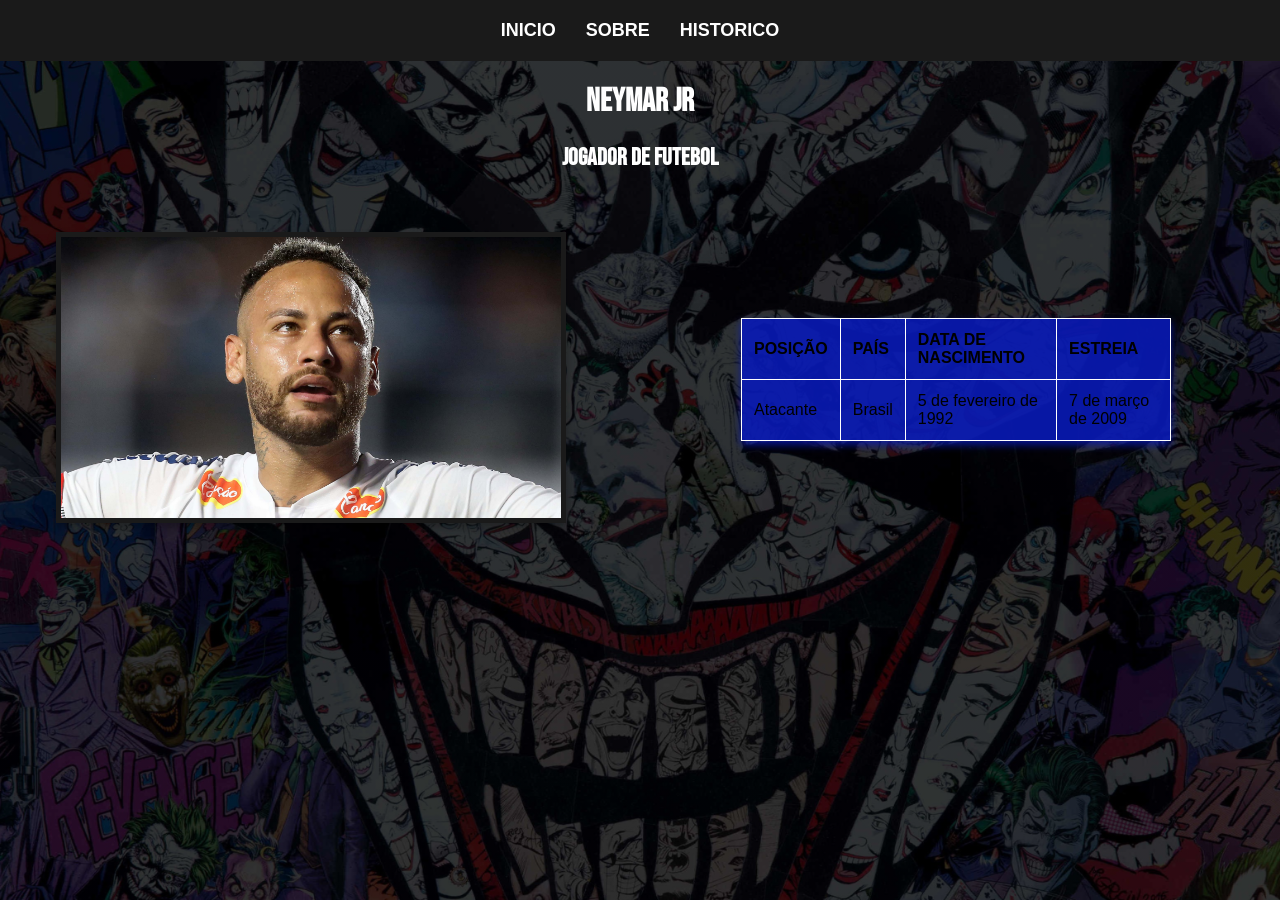
<file: index.html>
<!DOCTYPE html>
<html lang="pt-br">
<head>
    <meta charset="UTF-8">
    <title>marcos sousa</title>
    <link rel="stylesheet" href="styles.css">
</head>
<header>
    <nav>
        <ul>
            <li><a href="index.html">inicio</a></li>
            <li><a href="sobre.html">Sobre</a></li>
            <li><a href="times.html">Historico</a></li>
        </ul>
    </nav>
</header>
<body>

    <h1> Neymar Jr</h1>
    <h2>jogador de futebol</h2>

    <div class="container-perfil">
        
        <div class="imagem">
            <img src="neymar-jr-santos-2025_554nk85o0neizv8v7xdbxm6q.png" alt="Foto do Neymar Jr.">
        </div>
        
        <div class="sobreneymar2">
            <table>
                <tr>
                    <th>Posição</th>
                    <th>País</th>
                    <th>Data de nascimento</th>
                    <th>Estreia</th>
                </tr>
                
                <tr>
                    <td>Atacante</td>
                    <td>Brasil</td>
                    <td>5 de fevereiro de 1992</td>
                    <td>7 de março de 2009</td>
                </tr>
            </table>
        </div>

    </div> 
    </body>
</file>
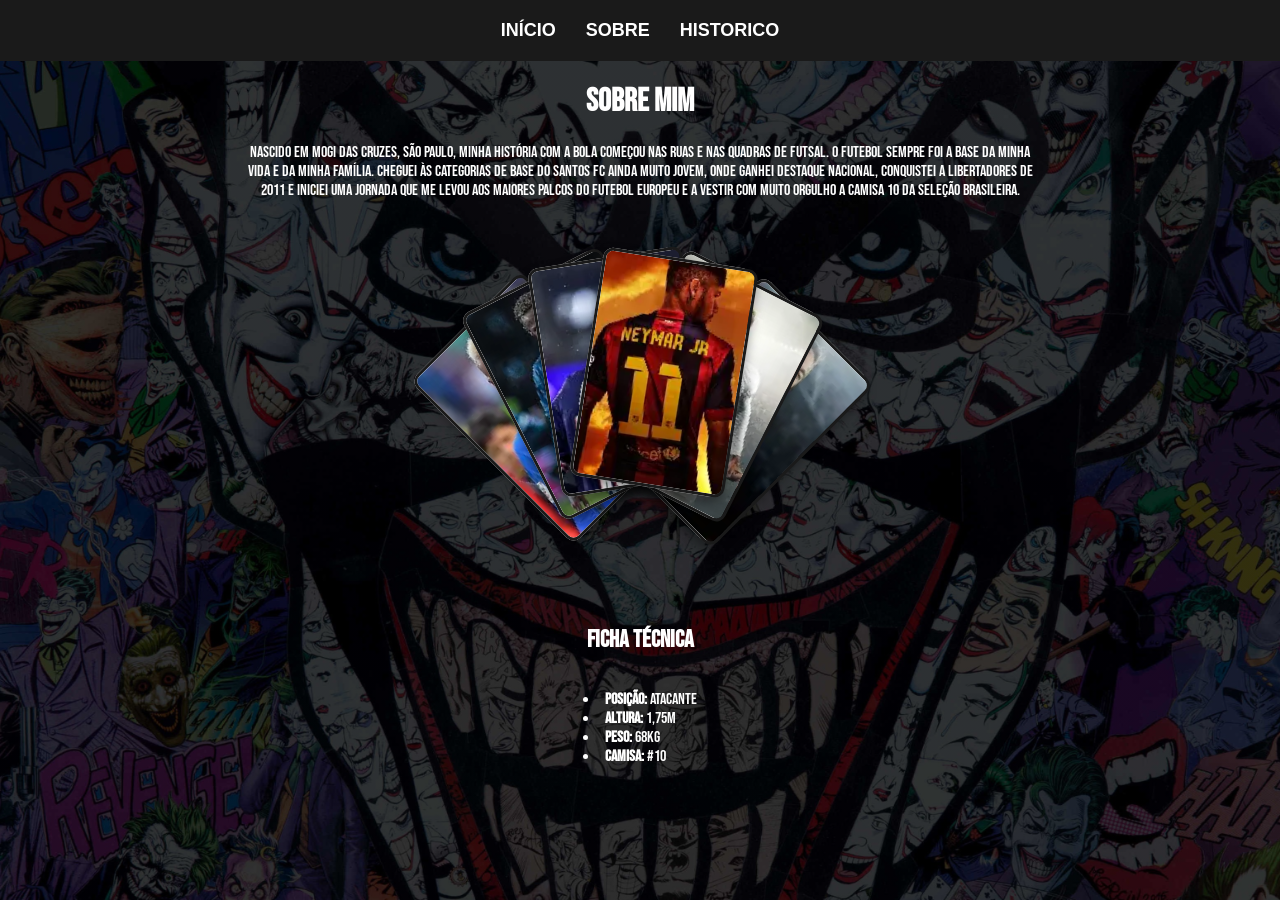
<file: sobre.html>
<!DOCTYPE html>
<html lang="pt-br">

<head>
    <meta charset="UTF-8">
    <title>Neymar Jr.</title>
    <link rel="stylesheet" href="styles.css">
</head>
<header>
    <nav>
        <ul>
            <li><a href="index.html">Início</a></li>
            <li><a href="sobre.html">Sobre</a></li>
            <li><a href="times.html">Historico</a></li>
        </ul>
    </nav>
</header>
<div class="perfil-fisico">
    <h1>Sobre Mim</h1>
    <p>Nascido em Mogi das Cruzes, São Paulo, minha história com a bola começou nas ruas e nas quadras de futsal. O futebol sempre foi a base da minha vida e da minha família. Cheguei às categorias de base do Santos FC ainda muito jovem, onde ganhei destaque nacional, conquistei a Libertadores de 2011 e iniciei uma jornada que me levou aos maiores palcos do futebol europeu e a vestir com muito orgulho a camisa 10 da Seleção Brasileira.</p>

    <div class="wrapper">
        <div><img src="OIP (1).webp" alt="Foto do Neymar Jr."></div>
        <div><img src="OIP (2).webp" alt="Foto do Neymar Jr."></div>
        <div><img src="OIP (3).webp" alt="Foto do Neymar Jr."></div>
        <div><img src="OIP (4).webp" alt="Foto do Neymar Jr."></div>
        <div><img src="OIP (5).webp" alt="Foto do Neymar Jr."></div>
        <div><img src="OIP.webp" alt="Foto do Neymar Jr."></div>
    </div>

    <h2>Ficha Técnica</h2>
    <ul class="lista-tecnica">
        <li><strong>Posição:</strong> Atacante</li>
        <li><strong>Altura:</strong> 1,75m</li>
        <li><strong>Peso:</strong> 68kg</li>
        <li><strong>Camisa:</strong> #10</li>
    </ul>
</div>
</file>
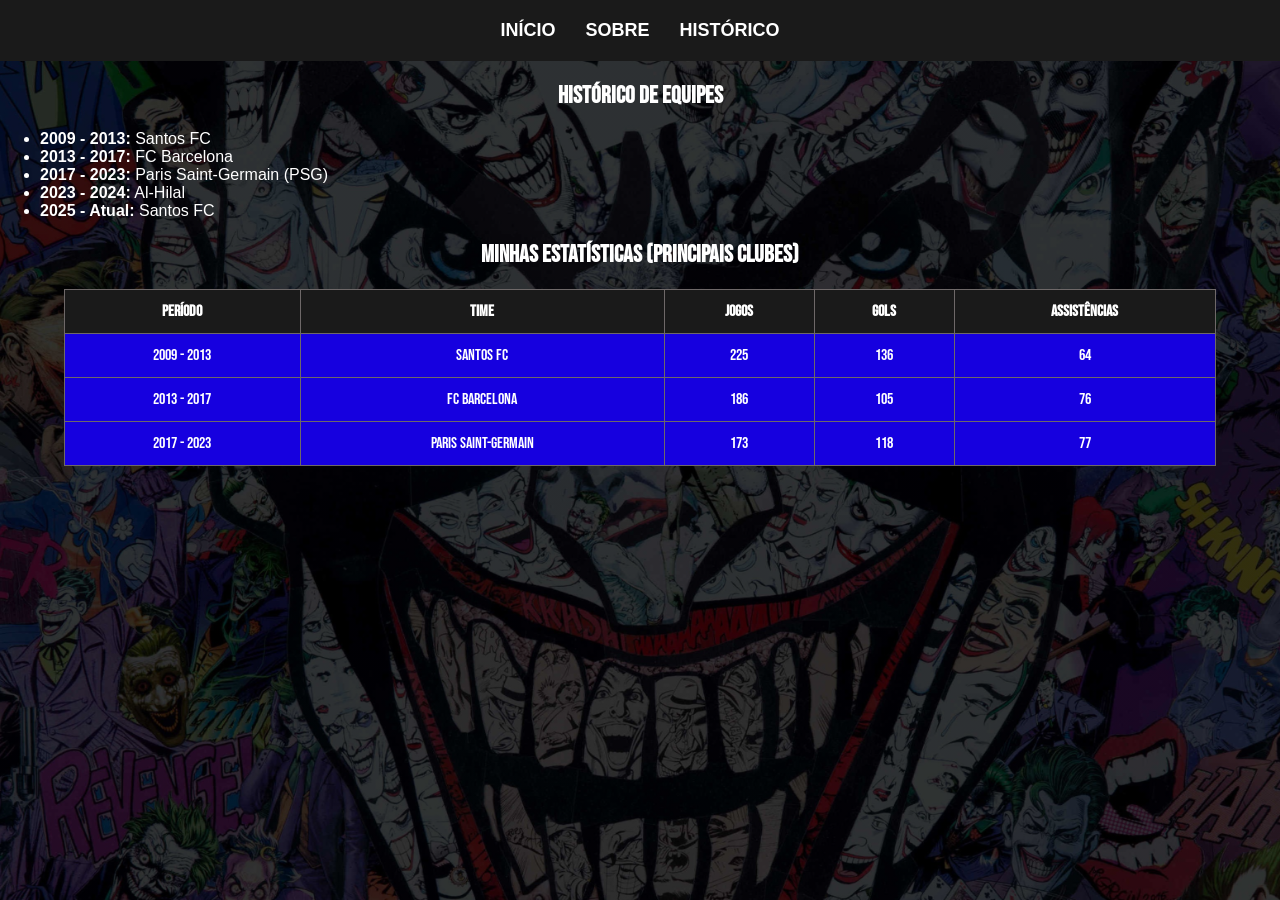
<file: times.html>
<!DOCTYPE html>
<html lang="pt-br">
<head>
    <meta charset="UTF-8">
    <title>Neymar Jr.</title>
    <link rel="stylesheet" href="styles.css">
</head>
<header>
    <nav>
        <ul>
            <li><a href="index.html">Início</a></li>
            <li><a href="sobre.html">Sobre</a></li>
            <li><a href="times.html">Histórico</a></li>
        </ul>
    </nav>
</header>
<div class="secao-times">
    <h2>Histórico de Equipes</h2>
    <ul>
        <li><strong>2009 - 2013:</strong> Santos FC</li>
        <li><strong>2013 - 2017:</strong> FC Barcelona</li>
        <li><strong>2017 - 2023:</strong> Paris Saint-Germain (PSG)</li>
        <li><strong>2023 - 2024:</strong> Al-Hilal</li>
        <li><strong>2025 - Atual:</strong> Santos FC</li>
    </ul>
</div>

<div class="secao-estatisticas">
    <h2>Minhas Estatísticas (Principais Clubes)</h2>
    
    <table>
        <tr>
            <th>Período</th>
            <th>Time</th>
            <th>Jogos</th>
            <th>Gols</th>
            <th>Assistências</th>
        </tr>
        
        <tr>
            <td>2009 - 2013</td>
            <td>Santos FC</td>
            <td>225</td>
            <td>136</td>
            <td>64</td>
        </tr>
        
        <tr>
            <td>2013 - 2017</td>
            <td>FC Barcelona</td>
            <td>186</td>
            <td>105</td>
            <td>76</td>
        </tr>
        
        <tr>
            <td>2017 - 2023</td>
            <td>Paris Saint-Germain</td>
            <td>173</td>
            <td>118</td>
            <td>77</td>
        </tr>
    </table>
</div>
</file>
<file: styles.css>
@import url('https://fonts.googleapis.com/css2?family=Bebas+Neue&display=swap');



body {
    font-family: Arial, sans-serif;
    margin: 0;
    
  
    color: white; 


    background-image: 
      
        linear-gradient(rgba(0, 0, 0, 0.8), rgba(0, 0, 0, 0.8)), 
       
        url('3666540.jpg'); 
    
    background-size: cover; 
    background-position: center top; 
    background-attachment: fixed;
}
header {
    background-color: #1a1a1a;
    padding: 20px;
    text-align: center;
}

h1, h2 {
    text-align: center;
    font-family: 'Bebas Neue', sans-serif;
}

nav ul {
    list-style: none; 
    padding: 0; 
    margin: 0;
    display: flex; 
    justify-content: center; 
    gap: 30px; 
}

nav a {
    color: white; 
    text-decoration: none;
    font-size: 18px; 
    font-weight: bold; 
    text-transform: uppercase; 
}

nav a:hover {
    color: #04ec04; 
}

table {
    width: 90%; 
    margin: 20px auto; 
    border-collapse: collapse; 
    background-color: rgb(22, 0, 223); 
}

th, td {
    border: 1px solid #6e6868; 
    padding: 12px; 
    text-align: center; 
}

th {
    background-color: #1a1a1a; 
    color: white; 
    text-transform: uppercase; 
}

tr:hover {
    background-color: #5c5858;
}

.imagem {
    text-align: center;
    margin: 20px 0;
}

.imagem img {
    width: 500px;
    border: 5px solid #1a1a1a;
    box-shadow: 0 4px 8px rgba(0,0,0,0.3);
}

.perfil-fisico {
    text-align: center;
    font-family: 'Bebas Neue', sans-serif;
    max-width: 800px;
    margin: 0 auto; 
}

.secao-estatisticas {
    font-family: 'Bebas Neue', sans-serif;
}


.sobreneymar2 table {
    width: 80%; 
    background-color: rgba(9, 26, 184, 0.8);
    box-shadow: 0 4px 8px rgba(9, 26, 184, 0.8);
    border-collapse: collapse;
    color: #000000;
}

.sobreneymar2 th, .sobreneymar2 td {
    border: 1px solid #ffffff; 
    padding: 12px; 
    text-align: left; 
    background-color: rgba(9, 27, 184, 0.425);
    color: #000000;
}

.container-perfil {
    display: flex;
    justify-content: space-around;
    align-items: center;
    gap: 10px; 
    margin: 40px 0;
}

.lista-tecnica {
    list-style-position: inside; 
    display: inline-block; 
    text-align: left; 
    padding: 0;
}


.wrapper {
  --card-trans-duration: 1000ms;
  --card-trans-easing: linear(0, 0.01 0.8%, 0.038 1.6%, 0.154 3.4%, 0.781 9.7%, 1.01 12.5%, 1.089 13.8%, 1.153 15.2%, 1.195 16.6%, 1.219 18%, 1.224 19.7%, 1.208 21.6%, 1.172 23.6%, 1.057 28.6%, 1.007 31.2%, 0.969 34.1%, 0.951 37.1%, 0.953 40.9%, 0.998 50.4%, 1.011 56%, 0.998 74.7%, 1);
  
  --card-border-radius: 10px;
  --card-width: 150px; 
  --radius: 250px; 
  
  --cards: 6; 
  --arc-size: 0.25;          
  --arc-center: 0.75;        
  --arc-start: calc(var(--arc-center) - var(--arc-size) / 2);
  --arc-shift: 0;
  --arc-shift-delta: 0.01;

  position: relative;
  width: var(--card-width);
  aspect-ratio: 4/6; 
  margin: 80px auto 120px auto; 

  & > div {

    --card-i: 1;
    &:nth-child(1){--card-i:1}
    &:nth-child(2){--card-i:2}
    &:nth-child(3){--card-i:3}
    &:nth-child(4){--card-i:4}
    &:nth-child(5){--card-i:5}
    &:nth-child(6){--card-i:6}

    --arc-step: calc(var(--arc-size) / (var(--cards) - 1));
      
    position: absolute;
    width: var(--card-width);
    aspect-ratio: 4/6;
    background: white;
    border-radius: var(--card-border-radius);

    offset-path: circle(var(--radius) at 50% 100%);
    offset-distance: calc(
      (var(--arc-start)
       + (var(--card-i) - 1) * var(--arc-step)
       + var(--arc-shift)
      ) * 100%
    );

    offset-rotate: auto;
    offset-anchor: 50% 0%;
    transition: all var(--card-trans-duration) var(--card-trans-easing);
    cursor: pointer;

    &:where(:nth-child(1),:nth-child(6)){ z-index: 1; }
    &:where(:nth-child(2),:nth-child(5)){ z-index: 2; }
    &:where(:nth-child(3),:nth-child(4)){ z-index: 3; }
 
    &:hover {
      offset-anchor: 50% 10%; 
      z-index: 10; 
      
      
      & + div { --arc-shift: calc(var(--arc-shift-delta) * 3); }
      & + div + div { --arc-shift: calc(var(--arc-shift-delta) * 2); }
      & + div + div + div { --arc-shift: calc(var(--arc-shift-delta) * 1); }
    }
    
   
    &:has(+*:hover){ --arc-shift: calc(var(--arc-shift-delta) * -3); }
    &:has(+*+*:hover){ --arc-shift: calc(var(--arc-shift-delta) * -2); }
    &:has(+*+*+*:hover){ --arc-shift: calc(var(--arc-shift-delta) * -1); }


    & > img {
      width: 100%;
      height: 100%;
      object-fit: cover;
      display: block;
      border-radius: inherit;
      border: 3px solid #1a1a1a; 
      box-shadow: 0 6px 12px rgba(0,0,0,0.4);
    } 
  }
}
</file>
